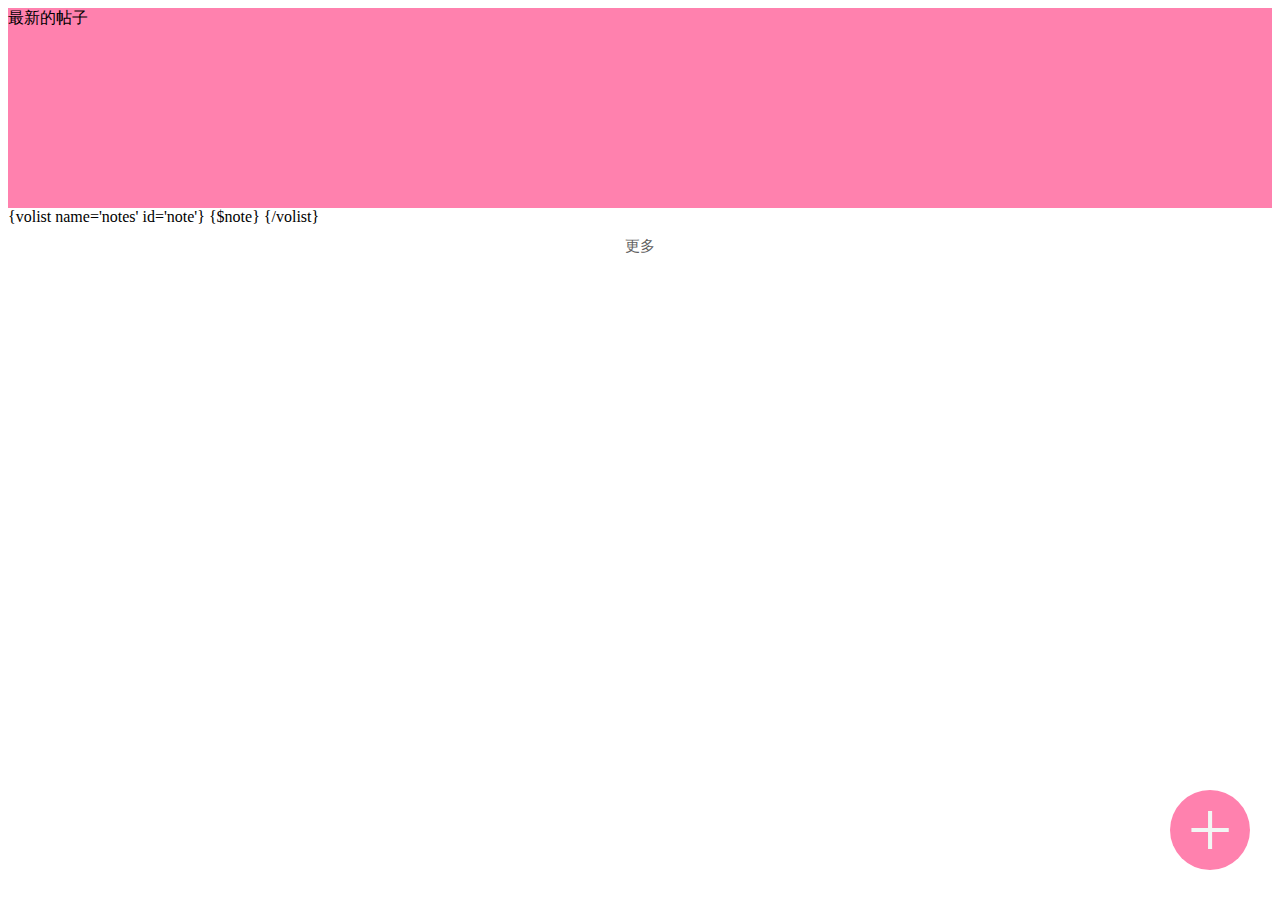
<file: application/mobile/view/index/card.html>
<!DOCTYPE html>
<html>
<head>
    <meta charset="utf-8">
    <title>card</title>
    <link href="//h5.sinaimg.cn" rel="dns-prefetch">
    <link href="//h5.sinaimg.cn/upload/2015/05/15/28/WeiboLogoCh.svg" rel="icon" color="black" sizes="any" mask="">
    <link href="https://h5.sinaimg.cn/upload/2017/03/16/16/icon.png" rel="apple-touch-icon">
    <meta name="viewport" content="width=device-width,initial-scale=1,user-scalable=no">
    <meta name="format-detection" content="telephone=no">

    <meta name="theme-color" content="#F3F3F3">
    <link href="//h5.sinaimg.cn/marvel/v1.3.1/css/lib/base.css" rel="stylesheet">
    <link href="//h5.sinaimg.cn/marvel/v1.3.1/css/card/cards.css" rel="stylesheet">
    <script>!function (e) {
        var a, i = navigator.userAgent.toLowerCase(), n = document.documentElement, t = parseInt(n.clientWidth);
        if (/(iPhone|iPad|iPod|iOS)/i.test(navigator.userAgent) || i.indexOf("like mac os x") > 0) {
            var s = /os [\d._]*/gi, o = i.match(s);
            a = (o + "").replace(/[^0-9|_.]/gi, "").replace(/_/gi, ".")
        }
        var r = a + "";
        "undefined" != r && r.length > 0 && (a = parseInt(r), a >= 8 && (375 == t || 667 == t || 320 == t || 568 == t || 480 == t) ? n.className = "iosx2" : (a >= 8 && 414 == t || 736 == t) && (n.className = "iosx3")), /(Android)/i.test(navigator.userAgent) && (n.className = "android")
    }(window);</script>
    <style>html, body, #app {
        height: 100%;
    }

    [v-cloak] {
        display: none;
    }</style>
    <link href="//h5.sinaimg.cn/m/v8/css/app.76153f4f.css" rel="stylesheet">
    <script src="//h5.sinaimg.cn/m/v8/js/2.46828f57.js" type="text/javascript" charset="utf-8" async=""></script>
    <style type="text/css">.pop-layer[data-v-a54e61e2] {
        position: fixed;
        top: 0;
        left: 0;
        bottom: 0;
        right: 0;
        background: #000;
        z-index: 999
    }

    .pop-layer .msg-tip[data-v-a54e61e2] {
        position: absolute;
        z-index: 1000;
        width: 100%;
        height: 100%;
        background: #000
    }

    .pop-layer .msg-tip span[data-v-a54e61e2] {
        position: absolute;
        width: 100%;
        top: 50%;
        left: 0;
        -webkit-transform: translateY(-50%);
        transform: translateY(-50%);
        text-align: center;
        color: #fff;
        font-size: 1rem;
        line-height: 1rem
    }

    .pop-layer .pop-btns[data-v-a54e61e2] {
        position: absolute;
        width: 100%;
        top: 0;
        left: 0;
        z-index: 1003;
        text-align: right
    }

    .pop-layer .pop-btns .pop-close[data-v-a54e61e2] {
        color: #fff;
        font-size: 1.5rem;
        line-height: 1.5rem;
        display: inline-block;
        margin: .5rem
    }

    .pop-layer video[data-v-a54e61e2] {
        max-width: 100%;
        position: absolute;
        top: 50%;
        left: 50%;
        -webkit-transform: translate(-50%, -50%);
        transform: translate(-50%, -50%)
    }

    .video-canplay video[data-v-a54e61e2] {
        z-index: 1002
    }</style>
    <style type="text/css">div[data-v-17c4bdf2] {
        margin: 1rem auto
    }</style>

    <style type="text/css">.profile-cover {
        position: relative;
        height: 11.25rem;
        background-repeat: no-repeat;
        background-position: 50%;
        background-size: cover;
        text-align: center
    }

    .mod-fil-img {
        padding-top: .625rem
    }

    .mod-fil-img span.m-img-box > .m-icon {
        right: .25rem;
        bottom: .25rem
    }

    .mod-fil-img span {
        display: inline-block;
        padding: .25rem;
        background-color: hsla(0, 0%, 100%, .4)
    }

    .mod-fil-img span, .mod-fil-img span img {
        border-radius: 999px;
        border-radius: 50%;
        width: 4.375rem;
        height: 4.375rem
    }

    .mod-fil-name {
        padding: .625rem 0;
        font-size: 0
    }

    .mod-fil-n {
        font-size: 0;
        margin-right: .3125rem
    }

    .mod-fil-n span {
        display: inline-block
    }

    .mod-fil-fans div, .mod-fil-name a {
        color: #fff;
        display: inline-block
    }

    .mod-fil-name a {
        display: inline-block
    }

    .mod-fil-name a, .mod-fil-name a .m-icon {
        vertical-align: middle
    }

    .mod-fil-n .txt-shadow {
        font-size: 1.125rem;
        vertical-align: middle;
        margin-right: .3125rem
    }

    .mod-fil-fans {
        line-height: 1.125rem;
        font-size: 0
    }

    .mod-fil-fans div {
        font-size: .75rem
    }

    .txt-shadow {
        color: #fff;
        text-shadow: 0 1px 1px rgba(0, 0, 0, .5)
    }

    .mod-fil-fans span {
        font-family: Arial;
        margin-left: .3125rem
    }

    .mod-fil-fans div {
        position: relative
    }

    .mod-fil-fans div:last-child {
        padding-left: .625rem;
        margin-left: .625rem
    }

    .mod-fil-fans div:last-child:before {
        content: "";
        width: 100%;
        height: 80%;
        position: absolute;
        top: 10%;
        left: 0;
        border-left: 1px solid hsla(0, 0%, 100%, .3)
    }

    .mod-fil-desc {
        padding: 0 .75rem;
        line-height: 1.125rem;
        font-size: .75rem;
        color: #fff;
        text-shadow: 0 1px 1px rgba(0, 0, 0, .5)
    }

    .mod-nav {
        background-color: #f7f7f7
    }

    .mod-nav-box {
        width: 11rem;
        margin: 0 auto;
        position: relative
    }

    .mod-nav a {
        text-align: center;
        font-size: .9375rem;
        display: block;
        line-height: 2.1875rem;
        padding-bottom: .125rem;
        color: #5d5d5d
    }

    .mod-nav-box .box-col {
        width: 33.33%
    }

    .mod-nav-line {
        width: 33.33%;
        height: 2px;
        background-color: orange;
        display: block;
        position: absolute;
        left: 0;
        bottom: -1px
    }

    .mod-nav-fixed {
        position: fixed;
        top: 2.75rem;
        left: 0;
        right: 0
    }

    .overlay {
        opacity: .7;
        position: absolute;
        left: 0;
        top: 0;
        right: 0;
        bottom: 0;
        width: 100%;
        height: 100%;
        background: -webkit-gradient(linear, left top, left bottom, color-stop(40%, rgba(0, 0, 0, .01)), to(rgba(0, 0, 0, .95)));
        background: linear-gradient(180deg, rgba(0, 0, 0, .01) 40%, rgba(0, 0, 0, .95))
    }</style>
    <style type="text/css"></style>
    <style type="text/css">.m-top-nav.fixed[data-v-79ad1edf] {
        position: fixed;
        top: 0;
        left: 0;
        right: 0
    }

    .m-top-nav-wrapper[data-v-79ad1edf] {
        height: 2.3125rem
    }

    .m-top-nav-wrapper.hide[data-v-79ad1edf] {
        height: 0
    }

    .m-top-nav[data-v-79ad1edf] {
        position: relative;
        margin-bottom: 1rem
    }</style>
    <style type="text/css">.m-pop[data-v-5cc9a808] {
        position: fixed;
        top: 50%;
        left: 50%;
        -webkit-transform: translate(-50%, -50%);
        transform: translate(-50%, -50%)
    }

    .fadeInDown-enter-active[data-v-5cc9a808], .fadeInDown-leave-active[data-v-5cc9a808] {
        -webkit-transition: all .3s;
        transition: all .3s
    }

    .fadeInDown-enter[data-v-5cc9a808], .fadeInDown-leave-active[data-v-5cc9a808] {
        opacity: 0
    }

    .fadeInDown-enter[data-v-5cc9a808] {
        -webkit-transform: translate(-50%, -60%);
        transform: translate(-50%, -60%)
    }

    .fadeInDown-leave-active[data-v-5cc9a808] {
        -webkit-transform: translate(-50%, -40%);
        transform: translate(-50%, -40%)
    }

    .gp-list[data-v-5cc9a808] {
        -webkit-transition: all .5s;
        transition: all .5s
    }</style>
    <style type="text/css">.tips[data-v-72b039ae] {
        position: fixed;
        left: 0;
        right: 0;
        text-align: center;
        z-index: 999
    }

    .btn[data-v-72b039ae] {
        display: inline-block;
        width: 7.75rem;
        line-height: 2.0625rem;
        text-align: center;
        border: 1px solid #fd993c;
        font-size: 1rem;
        vertical-align: middle;
        border-radius: 7.5rem;
        -webkit-box-shadow: 0 4px 9px 0 hsla(29, 25%, 53%, .38);
        box-shadow: 0 4px 9px 0 hsla(29, 25%, 53%, .38);
        background: #fd993c;
        background-clip: padding-box;
        color: #fff
    }

    .btn[data-v-72b039ae]:hover {
        background-color: #fe8503
    }

    .btn[data-v-72b039ae] {
        -webkit-animation: fadeInUp .5s ease-in-out both
    }

    @-webkit-keyframes fadeInUp {
        0% {
            opacity: 0;
            -webkit-transform: translateY(1.75rem);
            transform: translateY(1.75rem)
        }
        to {
            opacity: 1;
            -webkit-transform: translateY(0);
            transform: translateY(0)
        }
    }</style>

    <style type="text/css">
        .card9 .weibo-main .weibo-media .single-img {
            position: relative;
            max-width: 9.375rem;
            max-height: 9.375rem;
            overflow: hidden
        }

        .card9 .weibo-main .weibo-media .single-img > img {
            width: 100%
        }

        .card9 .weibo-main .media-b .m-auto-list {
            max-width: 100%
        }

        @media screen and (min-width: 750px) {
            .card9 .weibo-main .m-auto-list, .card9 .weibo-main .media-b .m-auto-list {
                max-width: 400px
            }
        }</style>
    <style type="text/css"></style>
    <style type="text/css">.m-auto-list .m-auto-box1[data-v-3a6c5646] {
        -webkit-box-sizing: border-box;
        box-sizing: border-box;
        width: 100%;
        padding: 0
    }

    .m-imghold-16-9[data-v-3a6c5646] {
        padding-bottom: 56.25%;
        border: 1px solid rgba(0, 0, 0, .05);
        -webkit-box-sizing: border-box;
        box-sizing: border-box
    }

    .f-bg-img[data-v-3a6c5646] {
        background-size: cover;
        background-repeat: no-repeat;
        background-position: 50%;
        position: absolute;
        width: 100%;
        height: 100%
    }

    .m-btn-round[data-v-3a6c5646] {
        position: absolute;
        z-index: 9;
        left: 50%;
        top: 50%;
        -webkit-transform: translate(-50%, -50%);
        transform: translate(-50%, -50%);
        font-size: 4.2rem
    }</style>
    <style type="text/css">.card9 .card .card-main > .m-box > .m-box-col[data-v-35aef476] {
        margin-left: 0
    }

    #newest {

        width: 100%;
        height: 200px;
        background-color: #ff81ae;
    }


    </style>
</head>
<body id="body">

<div id="newest">
    最新的帖子
</div>
<div>
    {volist name='notes' id='note'}
    {$note}
    {/volist}
</div>
<div style="color:#f2f6f4;text-align: center;width: 80px;height: 80px;line-height: 80px;background-color: #ff81ae;border-radius: 50%;position: fixed;bottom: 30px;right: 30px;font-size: 80px"
     onclick="window.jsCall.makeNote()">+
</div>
<div id="more"
     style="line-height: 40px;text-align: center;width: 100%;height: 40px;color: #5f5f5f;font-size: 15px;font-weight: 100">
    更多
</div>
</body>

<script src="//apps.bdimg.com/libs/jquery/1.10.2/jquery.min.js"></script>
<script src="//apps.bdimg.com/libs/jqueryui/1.10.4/jquery-ui.min.js"></script>
<script>
    var done = true;
    var nStart = 5;
    $(document).ready(function () {
        $("#more").click(more);
        $(window).scroll(function () {
            if ($(document).scrollTop() <= 0) {
                console.log($(document).scrollTop());

                //document.location.reload();
            }

            if ($(document).scrollTop() >= $(document).height() - $(window).height()) {
                console.log("滚动条已经到达底部为" + $(document).scrollTop());

                // more();

            }
        });


    })

    function more() {
        console.log("click");
        if (nStart >= {$total}) {
            alert("没有数据了");
            return;
        }

        $.ajax({
            url: "http://www.sinbel.top/study/public/index.php/mobile/index/data",
            data: {start: nStart},
            success: function (res) {
                $.each(res, function (i, item) {
                    console.log(item);
                    $('body div:eq(1)').append(item);
                });
                done = false;
                nStart += 5;
                done = true;
            }, error: function (data) {
                alert("错误");
            }
        });
    }


    function headerClick(userId) {

        alert("header-click")
    }

    function noteClick(noteId) {


    }

    function likeClick(noteId, username) {
        window.jsCall.likeClick(noteId, username);
        $like = $("#" + noteId);
        if ($like.text() == '赞') {

            $like.text(1);
        }else {
            $like.text(parseInt($like.text())+1);
        }

    }

</script>
</html>
</file>
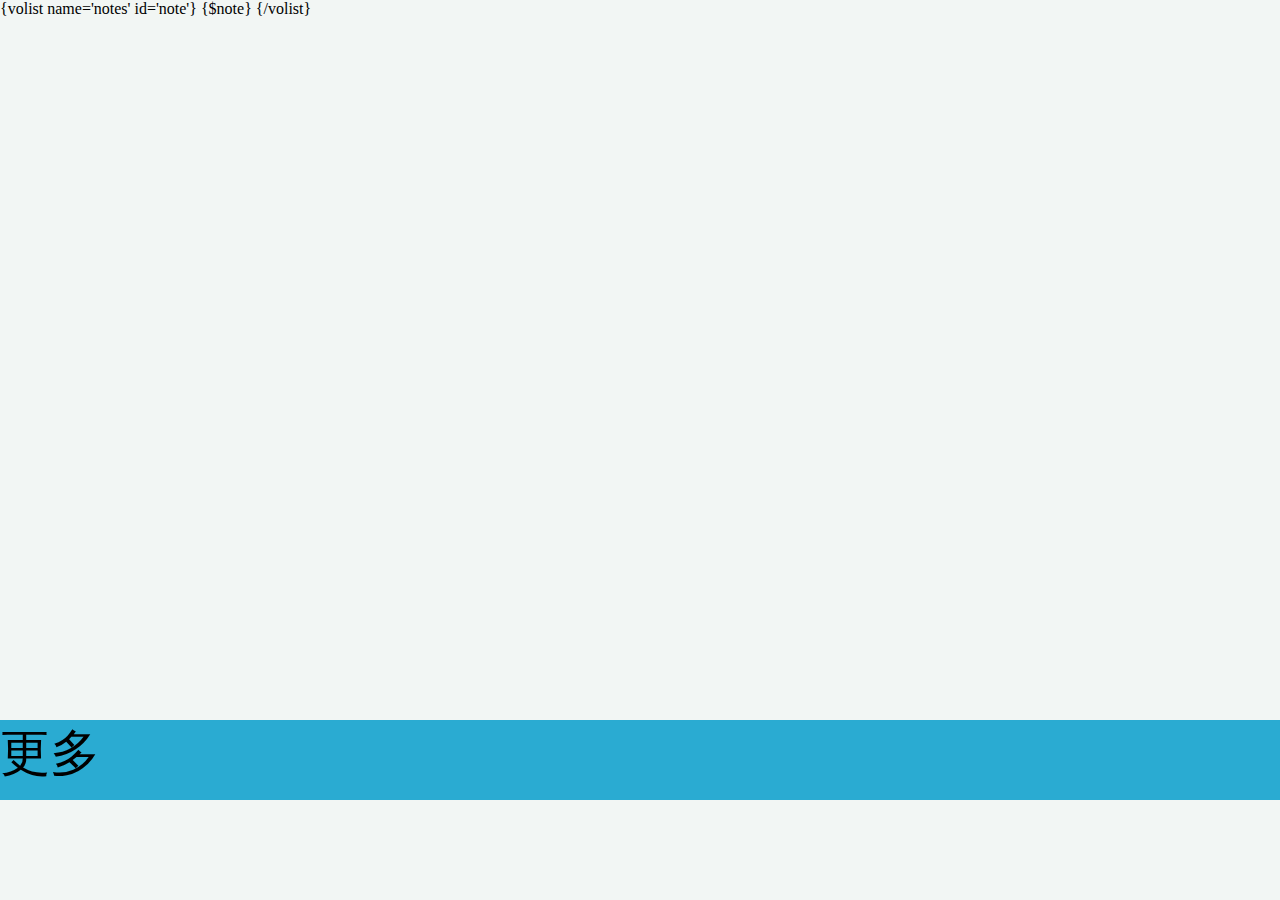
<file: application/mobile/view/index/cards.html>
<!DOCTYPE html>
<html>
<head>
    <base href="http://localhost/php/public/static/"/>
    <meta charset="UTF-8">
    <title>news</title>
    <meta name="viewport" content="width=device-width, initial-scale=1">
    <link rel="stylesheet" href="https://apps.bdimg.com/libs/jquerymobile/1.4.5/jquery.mobile-1.4.5.min.css">
    <script src="https://apps.bdimg.com/libs/jquery/1.10.2/jquery.min.js"></script>
    <script src="https://apps.bdimg.com/libs/jquerymobile/1.4.5/jquery.mobile-1.4.5.min.js"></script>
    <script src="js/bootstrap.js"></script>


    <meta http-equiv="X-UA-Compatible" content="IE=edge,chrome=1">
    <meta name="viewport" content="width=device-width, initial-scale=1.0">
    <link rel="stylesheet" type="text/css" href="css/bootstrap.min.css">
    <link href="//h5.sinaimg.cn/marvel/v1.3.1/css/card/cards.css" rel="stylesheet">
    <link href="//h5.sinaimg.cn/m/v8/css/app.76153f4f.css" rel="stylesheet">
    <style>

        * {
            margin: 0;
            padding: 0;
        }

        body {
            background-color: #f2f6f4;
        }

        .headerContainer {
            background-color: #2a2a2a;
            width: 80px;
            height: 80px;
            border-radius: 50%;
            padding: 0;
            overflow: hidden;
        }

        .headerContainer .header {
            width: 100%;
            height: 100%;
        }

        .username {
            position: relative;
            font-size: 20px;
            margin-top: 20px;
            left: 10px;
        }

        .list-group-item {

            min-height: 300px;
        }

        .content {

            margin-top: 40px;
        }

        .contentText {

            margin-top: 100px;
            font-size: 20px;
            width: 90%;
            min-height: 100px;
            max-height: 500px;

            display: block;
            white-space: normal;
            word-wrap: break-word;
            word-break: break-all;
            line-height: 20px;
            padding: 10px;
            font-family: Arial;

        }

        .content .action {
            line-height: 40px;
            margin-top: 20px;
            width: 100%;
            height: 40px;
        }

        .date {
            position: relative;
            font-size: 15px;
            top: 25px;
            margin-left: 20px;
        }

        .imgPre {
            position: relative;
            left: 0;
            width: 100px;
            height: 100px;
            margin-bottom: 10px;

        }

        .imgs {
            padding: 0;
            margin: 0 auto;
            width: 350px;
            overflow: scroll;
        }

        li {
            list-style: none;
        }

        .image-list {
            overflow: scroll;

        }

        .image-list li {
            width: 100px;
            display: inline-block;
            margin-left: 5px
        }

        #left {

            float: left;
        }

        .right {
            float: right;
            position: absolute;
            left: 110px;
            top: 30px;

        }

        .good {
            position: absolute;
            right: 30px;
        }

        .comment {
            width: 30px;
            height: 30px;
        }

        .love {
            width: 30px;

            height: 30px;

        }

        .chooseAction {
            height: 40px;
            padding: 0;
            background: none;
            border: none;
        }

        #newCard {
            position: fixed;
            bottom: 50px;
            right: 40px;
            background-color: #22aadd;
            width: 50px;
            height: 50px;
            border-radius: 50%;
            z-index: 1000;
            text-align: center;
            line-height: 50px;
            font-size: 50px;
        }

        .listview li {
            padding-bottom: 100px;
            margin-bottom: 100px;
        }

        #news .list-group-item {
            margin-bottom: 30px;
            border: none;
            box-shadow: none;
        }

    </style>
</head>
<body>
<div data-role="page" id="pageone">
    <div data-role="main" class="ui-content">
        <ul data-role="listview" data-inset="false" class="list-group" id="news">

            {volist name='notes' id='note'}
            {$note}
            {/volist}
        </ul>

        <div id="more"
             style="width: 100%;height: 80px;background-color: #2aabd2;font-size: 50px;position: fixed;bottom: 100px">更多
        </div>

    </div>

    <script>

        $(document).bind('mobileinit', function () {
            jQuery.mobile.ajaxEnabled = true;
        });
        var nStart = 5;
        $("#more").click(function () {


            if (nStart >= {$total}) {
                alert("没有数据了");
                return;
            }

            $.ajax({

                url: "http://ganxiaohao.gicp.net/php/public/index.php/mobile/index/data",
                data: {start: nStart},
                success: function (res) {
                    console.log(res);
                    $.each(res, function (i, item) {
                        console.log(item);
                        $('#news').append("<r>" + item);
                    });
                }, error: function (data) {

                    alert("错误");
                }
            });
            nStart += 5;
        });

    </script>
</div>

</body>
</html>
</file>
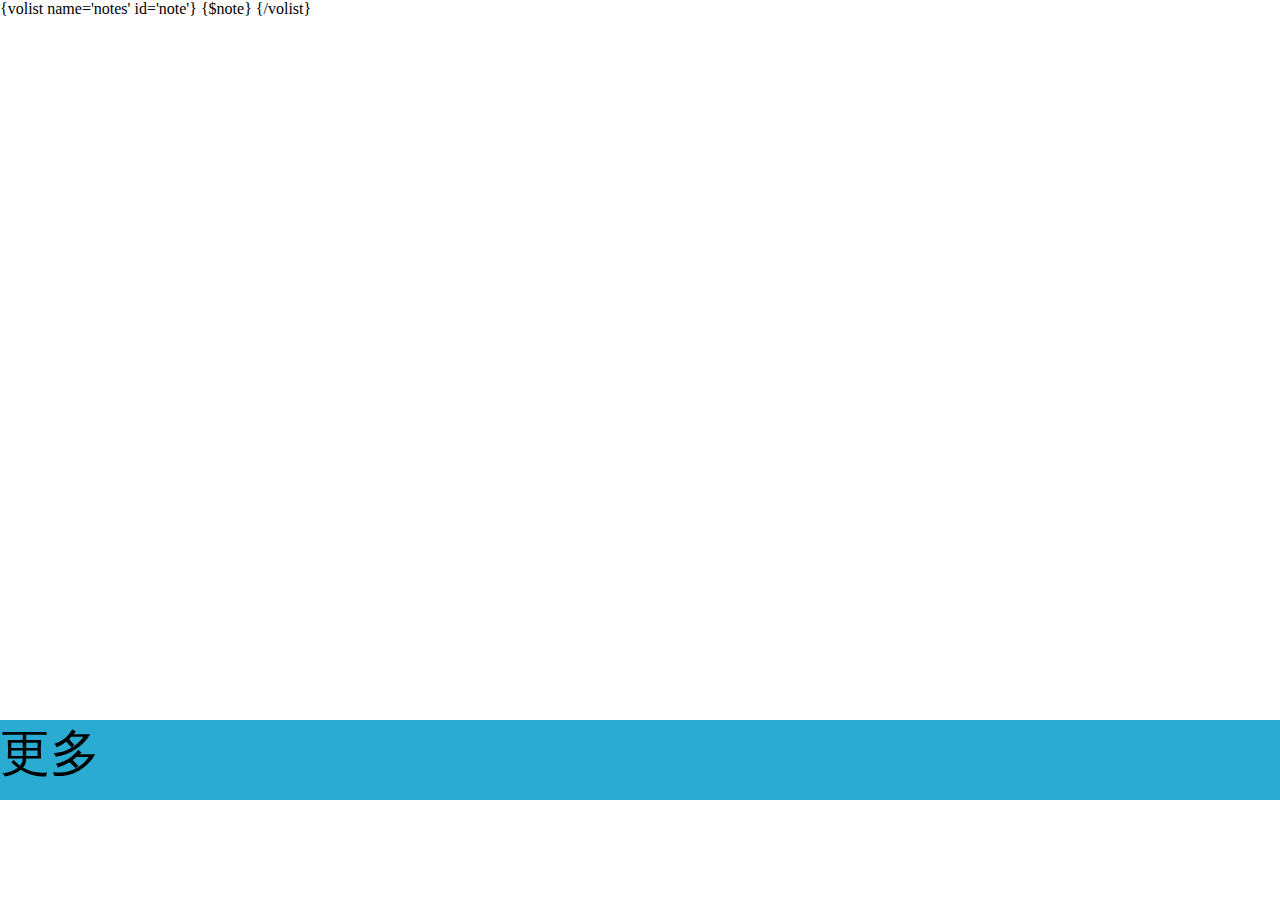
<file: application/mobile/view/index/cards3.html>
<!DOCTYPE html>
<html>
<head>
    <base href="http://localhost/php/public/static/"/>
    <meta charset="UTF-8">
    <title>news</title>
    <meta name="viewport" content="width=device-width, initial-scale=1">
    <link rel="stylesheet" href="https://apps.bdimg.com/libs/jquerymobile/1.4.5/jquery.mobile-1.4.5.min.css">
    <script src="https://apps.bdimg.com/libs/jquery/1.10.2/jquery.min.js"></script>
    <script src="https://apps.bdimg.com/libs/jquerymobile/1.4.5/jquery.mobile-1.4.5.min.js"></script>
    <script src="js/bootstrap.js"></script>


    <meta http-equiv="X-UA-Compatible" content="IE=edge,chrome=1">
    <meta name="viewport" content="width=device-width, initial-scale=1.0">
    <link rel="stylesheet" type="text/css" href="css/bootstrap.min.css">

    <style>

        * {
            margin: 0;
            padding: 0;
        }

        .headerContainer {
            background-color: #2a2a2a;
            width: 80px;
            height: 80px;
            border-radius: 50%;
            padding: 0;
            overflow: hidden;
        }

        .headerContainer .header {
            width: 100%;
            height: 100%;
        }

        .username {
            position: relative;
            font-size: 20px;
            margin-top: 20px;
            left: 10px;
        }

        .list-group-item {
            min-height: 300px;
        }

        .content {

            margin-top: 40px;
        }

        .contentText {

            margin-top: 100px;
            font-size: 20px;
            width: 90%;
            min-height: 100px;
            max-height: 500px;

            display: block;
            white-space: normal;
            word-wrap: break-word;
            word-break: break-all;
            line-height: 20px;
            padding: 10px;
            font-family: Arial;

        }

        .content .action {
            line-height: 40px;
            margin-top: 20px;
            width: 100%;
            height: 40px;
        }

        .date {
            position: relative;
            font-size: 15px;
            top: 25px;
            margin-left: 20px;
        }

        .imgPre {
            position: relative;
            left: 0;
            width: 100px;
            height: 100px;
            margin-bottom: 10px;

        }

        .imgs {
            padding: 0;
            margin: 0 auto;
            width: 350px;
            overflow: scroll;
        }

        li {
            list-style: none;
        }

        .image-list {
            overflow: scroll;
        }

        .image-list li {
            width: 100px;
            display: inline-block;
            margin-left: 5px
        }

        #left {

            float: left;
        }

        .right {
            float: right;
            position: absolute;
            left: 110px;
            top: 30px;

        }

        .good {
            position: absolute;
            right: 30px;
        }

        .comment {
            width: 30px;
            height: 30px;
        }

        .love {
            width: 30px;

            height: 30px;

        }

        .chooseAction {
            height: 40px;
            padding: 0;
            background: none;
            border: none;
        }

        #newCard {
            position: fixed;
            bottom: 50px;
            right: 40px;
            background-color: #22aadd;
            width: 50px;
            height: 50px;
            border-radius: 50%;
            z-index: 1000;
            text-align: center;
            line-height: 50px;
            font-size: 50px;
        }

        .listview li {
            padding-bottom: 100px;
            margin-bottom: 100px;
        }


    </style>
</head>
<body>
<div data-role="page" id="pageone">
    <div data-role="main" class="ui-content">
        <ul data-role="listview" data-inset="false" class="list-group" id="news">

            {volist name='notes' id='note'}
        {$note}
            {/volist}
        </ul>

        <div id="more"
             style="width: 100%;height: 80px;background-color: #2aabd2;font-size: 50px;position: fixed;bottom: 100px">更多
        </div>

    </div>

    <script>

        $(document).bind('mobileinit', function () {
            jQuery.mobile.ajaxEnabled = true;
        });
        var nStart = 5;
        $("#more").click(function () {


            if (nStart >= {$total}) {
                alert("没有数据了");
                return;
            }

            $.ajax({
                url: "http://192.168.1.106/php/public/index.php/mobile/index/data",
                data: {start: nStart},
                success: function (res) {

                    console.log(res);

                    $.each(res, function (i, item) {

                        $('#news').append(item);
                    });
                }, error: function (data) {

                    alert("错误");
                }
            });
            nStart += 5;
        });

    </script>
</div>

</body>
</html>
</file>
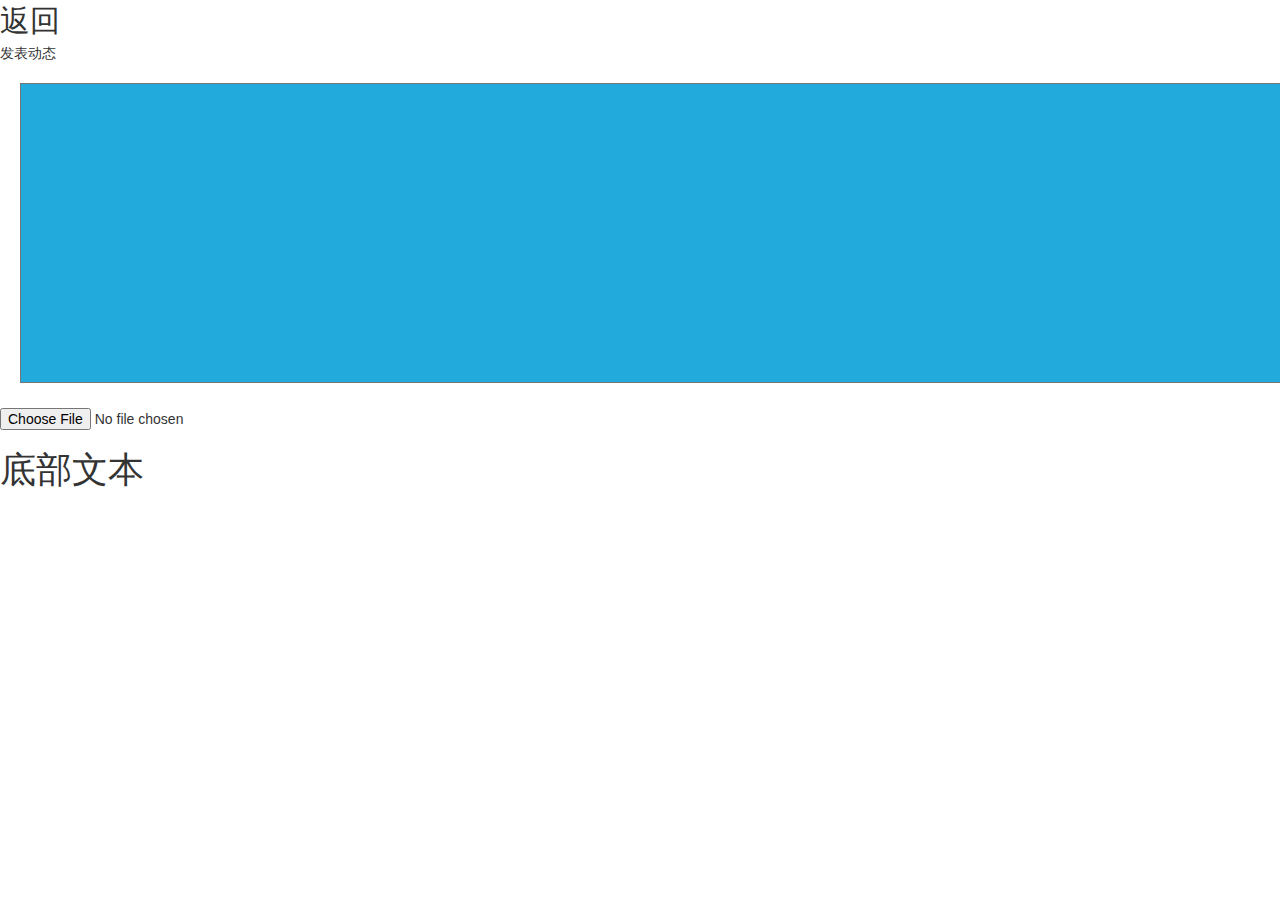
<file: application/mobile/view/index/mkcard.html>
<!DOCTYPE html>
<html lang="en">
<head>
    <meta charset="UTF-8">
    <title>Title</title>
    <meta name="viewport" content="width=device-width, initial-scale=1">
    <link rel="stylesheet" href="https://apps.bdimg.com/libs/jquerymobile/1.4.5/jquery.mobile-1.4.5.min.css">
    <script src="https://apps.bdimg.com/libs/jquery/1.10.2/jquery.min.js"></script>
    <script src="https://apps.bdimg.com/libs/jquerymobile/1.4.5/jquery.mobile-1.4.5.min.js"></script>
    <script src="js/bootstrap.js"></script>
    <link rel="stylesheet" type="text/css" href="css/bootstrap.min.css">

    <style>

        *{
            padding: 0;
            margin:0;}
        .back {

            font-size: 30px;

            left: 10px;

        }
        a{
            background: none;
            text-decoration: none;
        }

        textarea {
            width: 100%;
            background-color: #22aadd;
            height: 300px;
            min-height: 300px;
            font-size: 20px;
            padding: 50px;
            margin: 20px;


        }
        .mknews{
            line-height: 40px;
            text-align: center;
            margin: 0 auto;
        }

        header{
            height: 40px;
            background-color: #b118dd;
            text-align: center;
        }
        .title{
            margin: 0 auto;


        }

    </style>
</head><body>
<div data-role="page">

    <div data-role="header">
          <span href="javascript:history.back()" class="back">返回</span>
        <div class="title">发表动态</div>
    </div>

    <div data-role="main" class="ui-content">
       <form>
           <textarea>
           </textarea>
           <input type="file">

       </form>
    </div>

    <div data-role="footer">
        <h1>底部文本</h1>
    </div>

</div>
</body>
</html>
</file>
